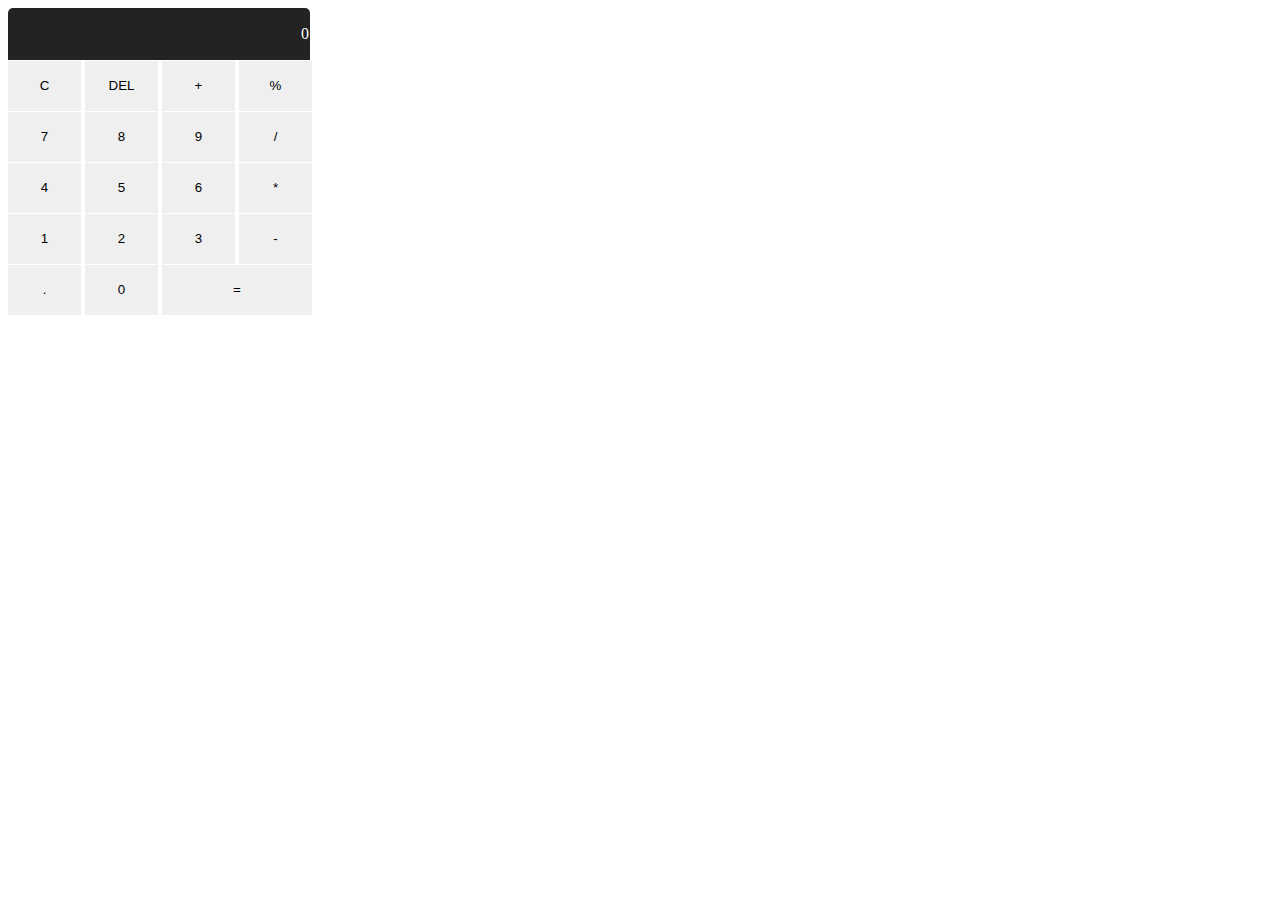
<file: calculator.html>
<!DOCTYPE html>
<html lang="en">
<head>
    <meta charset="UTF-8">
    <meta name="viewport" content="width=device-width, initial-scale=1.0">
    <title>CALCULATOR</title>
    <style>
        
       .result{
        width: 300px;
        height: 50px;
        background-color: rgba(0, 0, 0, 0.862);
        text-align: right;
        color: white;
        padding: 1px;
        border-radius: 5px 5px 0 0;
       
       }
       #buttons{
        
       }

       button{
        height: 50px;
        width: 73px;
        border: none;
        outline: none;
        margin: 0.5px 0 0.5px 0;
        padding: 0;

       }

       #equal{
        width: 150px;
       }

       
    </style>
</head>
<body>
    <div class="main">
        <div class="result">
            <p id="result">0</p>
        </div>
        <div id="buttons">
            <div class="row">
                <button>C</button>
                <button>DEL</button>
                <button>+</button>
                <button>%</button>
            </div>
            <div class="row">
                <button>7</button>
                <button>8</button>
                <button>9</button>
                <button>/</button>
            </div>
            <div class="row">
                <button>4</button>
                <button>5</button>
                <button>6</button>
                <button>*</button>
            </div>
            <div class="row">
                <button>1</button>
                <button>2</button>
                <button>3</button>
                <button>-</button>
            </div>
            <div class="row">
                <button>.</button>
                <button>0</button>
                <button id="equal">=</button>
            </div>
        </div>
    </div>

    <script>
         
        let btn  =document.getElementsByTagName('button');
        let result = document.getElementById('result');

        for(i=0;i<btn.length;i++){
            
            btn[i].onclick = function(){
                
                let input = this.innerText;
                updateDisplay(input);
            }
        }


        function updateDisplay(input){
            let currentDisplay = result.innerText;
            if(currentDisplay=="0"){
                if(input!="C"&&input!="DEL"&&input!="="){
                    result.innerText="";
                    result.innerText+=input;
                }
            }
            else{
                if(input=="DEL"){
                    result.innerText = currentDisplay.substring(0,currentDisplay.length-1);
                    // if(result.innerText==""){
                    //     result.innerText="0";
                    // }
                }
                if(input=="C"){
                    result.innerText="0";
                }
                if(input!="C"&&input!="DEL"&&input!="="){
                    result.innerText+=input;
                }
                if(input=="="){
                    let display = result.innerText;
                    result.innerText=eval(display);
                }
            }

        }
    </script>
</body>
</html>
</file>
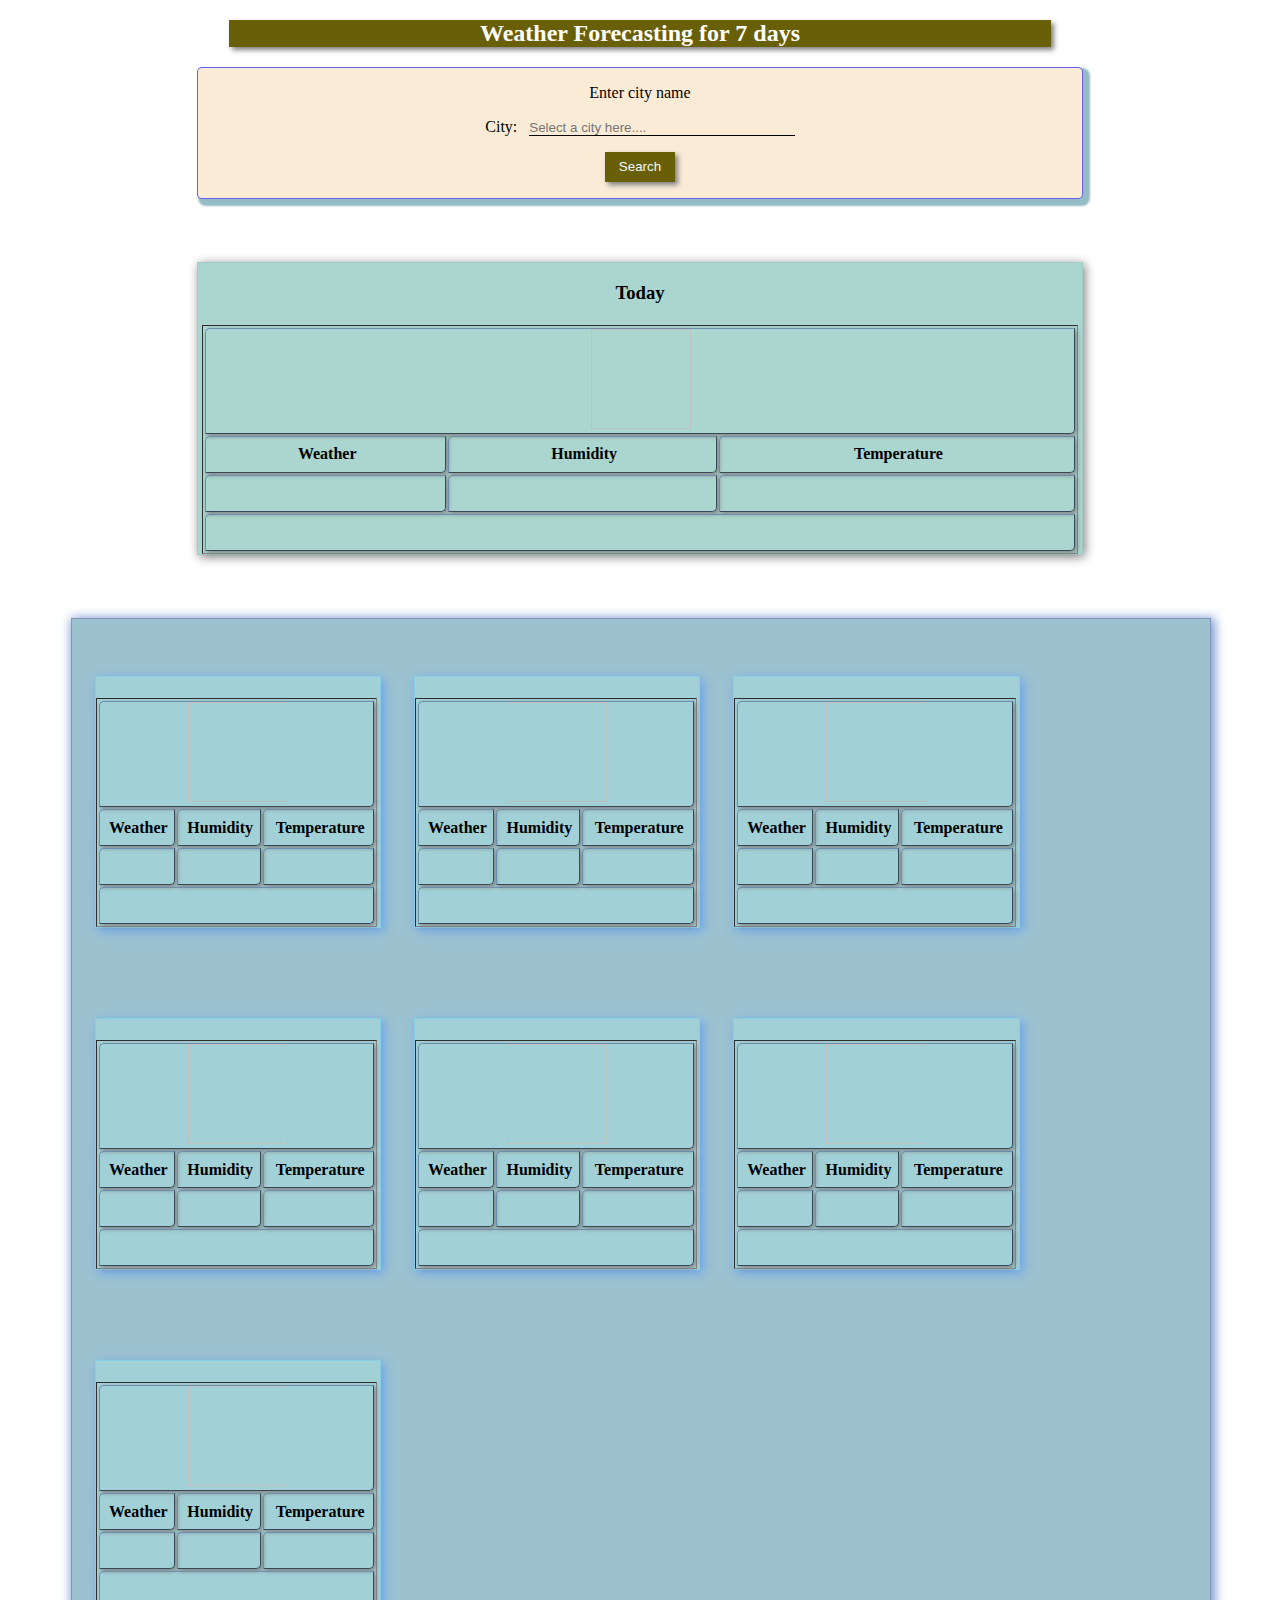
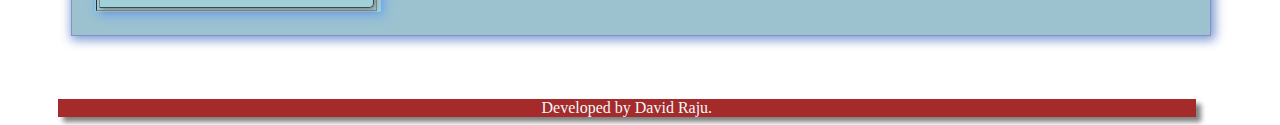
<file: proj.html>
<!DOCTYPE html>
<html lang="en">
<head>
    <meta charset="UTF-8">
    <meta http-equiv="X-UA-Compatible" content="IE=edge">
    <meta name="viewport" content="width=device-width, initial-scale=1.0">
    <title>Major Project</title>
    <style>
        *{
    padding: 0;

}
#head{
    padding: 0;
    border: 1px solid rgba(0, 0, 255, 0.592);
    box-shadow: 4px 4px 2px 3px rgb(149, 187, 196);
    border-radius: 5px;
    width: 70%;
    background-color: antiquewhite;
}
h2{
    color: rgb(255, 255, 255);
    box-shadow: 3px 3px 5px gray;
    width: 65%;
    background-color: rgb(105, 95, 6);
}
input{
    width: 30%;
    border: 0px;
    border-bottom: .5px solid black;
    background-color: antiquewhite;
}
button{
    height: 30px;
    width: 70px;
    border: 0px;
    color: aliceblue;
    background-color: rgb(105, 95, 6);
    box-shadow: 3px 3px 5px grey;
}
#cityName{
    font-family: 'Franklin Gothic Medium', 'Arial Narrow', Arial, sans-serif;
    font-size: medium;
}
#day1{
    height: fit-content;
    width: 70%;
    border: 0.5px solid rgba(128, 128, 128, 0.138);
    margin-top:5% ;
    background-color: rgba(166, 211, 205, 0.94);
    box-shadow: 2px 2px 10px gray;
    
}

#rdays{
    width: 90%;
    gap: 10px;
    border: 1px solid rgba(112, 112, 177, 0.578);
    margin: 5%;
    
    box-shadow: 2px 2px 10px 2px rgba(109, 141, 205, 0.917);
    background-color: rgba(140, 184, 200, 0.861);
    
}
#day2,#day3,#day4,#day5,#day6,#day7,#day8{
    width: 25%;
    border: 1px solid skyblue;
    margin-top: 5%;
    margin-left: 2%;
    margin-bottom: 2%;
    padding: 0;
    background-color: rgb(161, 209, 215);
    box-shadow: 3px 3px 10px rgb(106, 162, 235);
    
    
}
.parent{
    display: flex;
    flex-direction: row;
    flex-wrap: wrap;
    
}
table{
    width: 99%;
    border-style: inset;
}
th,td{
    border: 1px outset rgb(109, 142, 172);
    padding-inline-start: 3px;
    border-radius: 5px 0 5px;
    text-align: center;
    gap: 2px;
    height: 35px;
    width: fit-content;
    box-shadow: 2px 2px 5px gray;
    
    
}


h4{
    text-align: center;
}
ws1,ws2,ws3,ws4,ws5,ws6,ws7,ws8{
    text-align: center;

}
button:hover{
    width: 60px;
    height: 28px;
}
img{
    height: 100px;
    width: 100px;
}
footer{
    background-color: brown;
    color: aliceblue;
    box-shadow: 5px 5px 5px gray;
    width: 90%;
    height: fit-content;
    text-align: center;
    margin-left: 50px;
    

}
#day1:hover{
    width: 73%;
    box-shadow: 5px 5px 5px gray;
    
}


#day2:hover{
    
    box-shadow: 10px 10px 10px rgb(106, 162, 235);
}
#day3:hover{
 
    box-shadow: 10px 10px 10px rgb(106, 162, 235);
}
#day4:hover{
    
    box-shadow: 10px 10px 10px rgb(106, 162, 235);
}
#day5:hover{
    
    box-shadow: 10px 10px 10px rgb(106, 162, 235);
}
#day6:hover{
   
    box-shadow: 10px 10px 10px rgb(106, 162, 235);
}
#day7:hover{
    
    box-shadow: 10px 10px 10px rgb(106, 162, 235);
}
#day8:hover{
    
    box-shadow: 10px 10px 10px rgb(106, 162, 235);
}


    </style>
    
</head>
<body>
    <div id="main">
        <center>
        <h2>Weather Forecasting for 7 days</h2>

        <div id="head">
            <P>Enter city name</P>
            <p>City: &nbsp; <input type="text" placeholder="Select a city here...." id="inputValue"></p><button id="search-btn" onclick="btn()">Search</button>
            <p id="cityName"></p>
        </div>
        
        
        <div id="day1">
            <h3 style="text-align: center;">Today</h3>
            <h3 id="d1"></h3>
            <h3 id="t1"></h3>
            <div>
                <h4 id="weekday1"></h4>
                <table border=".5px">
                    
                    <tr>
                        <td colspan="3"><img id="wi1"></td>
                    
                    </tr>
                    <tr>
                        <th>Weather</th>
                        <th>Humidity</th>
                        <th>Temperature</th>
                    </tr>
                    <tr>
                        <td id="wd1"></td>
                        <td id="hd1"></td>
                        <td id="td1"></td>
                    </tr>
                    <tr>
                        <td id="ws1" colspan="3"></td>
                    </tr>
                </table>
            </div>
        </div>
        </center>


        <div id="rdays" class="parent">
            <div id="day2">
                <h3 id="d2"></h3>
                <div>
                    <h4 id="weekday2"></h4>
                    <table border=".5px">
                        
                        <tr>
                            <td colspan="3"><img id="wi2"></td>
                            
                        </tr>
                        <tr>
                        <th>Weather</th>
                        <th>Humidity</th>
                        <th>Temperature</th>
                    </tr>
                        <tr>
                            <td id="wd2"></td>
                            <td id="hd2"></td>
                            <td id="td2"></td>
                        </tr>
                        <tr>
                            <td id="ws2" colspan="3"></td>
                        </tr>
                    </table>
                </div>
            </div>

            <div id="day3">
                <h3 id="d3"></h3>
                <div>
                    <h4 id="weekday3"></h4>
                    <table border=".5px">
                        
                        <tr>
                            <td colspan="3"><img id="wi3"></td>
                        
                        </tr>
                        <tr>
                            <th>Weather</th>
                            <th>Humidity</th>
                            <th>Temperature</th>
                        </tr>
                        <tr>
                            <td id="wd3"></td>
                            <td id="hd3"></td>
                            <td id="td3"></td>
                        </tr>
                        <tr>
                            <td id="ws3" colspan="3"></td>
                        </tr>
                    </table>
                </div>
            </div>

            <div id="day4">
                <h3 id="d4"></h3>
                <div>
                    <h4 id="weekday4"></h4>
                    <table border=".5px">
                        
                        <tr>
                            <td colspan="3"><img id="wi4"></td>
                         
                        </tr>
                        <tr>
                            <th>Weather</th>
                            <th>Humidity</th>
                            <th>Temperature</th>
                        </tr>
                        <tr>
                            <td id="wd4"></td>
                            <td id="hd4"></td>
                            <td id="td4"></td>
                        </tr>
                        <tr>
                            <td id="ws4" colspan="3"></td>
                        </tr>
                    </table>
                </div>
            </div>

            <div id="day5">
                <h3 id="d5"></h3>
                <div>
                    <h4 id="weekday5"></h4>
                    <table border=".5px">
                        
                        <tr>
                            <td colspan="3"><img id="wi5"></td>
                          
                        </tr>
                        <tr>
                            <th>Weather</th>
                            <th>Humidity</th>
                            <th>Temperature</th>
                        </tr>
                        <tr>
                            <td id="wd5"></td>
                            <td id="hd5"></td>
                            <td id="td5"></td>
                        </tr>
                        <tr>
                            <td id="ws5" colspan="3"></td>
                        </tr>
                    </table>
                </div>
            </div>

            <div id="day6">
                <h3 id="d6"></h3>
                <div>
                    <h4 id="weekday6"></h4>
                    <table border=".5px">
                        
                        <tr>
                            <td colspan="3"><img id="wi6"></td>
                           
                        </tr>
                        <tr>
                            <th>Weather</th>
                            <th>Humidity</th>
                            <th>Temperature</th>
                        </tr>
                        <tr>
                            <td id="wd6"></td>
                            <td id="hd6"></td>
                            <td id="td6"></td>
                        </tr>
                        <tr>
                            <td id="ws6" colspan="3"></td>
                        </tr>

                    </table>
                </div>
            </div>

            <div id="day7">
                <h3 id="d7"></h3>
                <div>
                    <h4 id="weekday7"></h4>
                    <table border=".5px">
                        
                        <tr>
                            <td colspan="3"><img id="wi7"></td>
                         
                        </tr>
                        <tr>
                            <th>Weather</th>
                            <th>Humidity</th>
                            <th>Temperature</th>
                        </tr>
                        <tr>
                            <td id="wd7"></td>
                            <td id="hd7"></td>
                            <td id="td7"></td>
                        </tr>
                        <tr>
                            <td id="ws7" colspan="3"></td>
                        </tr>
                    </table>
                </div>
            </div>

            <div id="day8">
                <h3 id="d8"></h3>
                <div>
                    <h4 id="weekday8"></h4>
                    <table border=".5px">
                        
                        <tr>
                            <td colspan="3"><img id="wi8"></td>
                         
                        </tr>
                        <tr>
                            <th>Weather</th>
                            <th>Humidity</th>
                            <th>Temperature</th>
                        </tr>
                        <tr>
                            <td id="wd8"></td>
                            <td id="hd8"></td>
                            <td id="td8"></td>
                        </tr>
                        <tr>
                            <td id="ws8" colspan="3"></td>
                        </tr>
                    </table>
                </div>
            </div>

            
        </div>

    </div>

    <footer>Developed by David Raju.</footer>
    <script>
        function btn(){
    var newvalue = document.getElementById('inputValue');
    var cityName = document.getElementById('cityName');
    cityName.innerHTML = newvalue.value;

    fetch('http://api.openweathermap.org/data/2.5/forecast?q='+newvalue.value+'&appid=5b1f9bc118f6a4486311513aaa520c35&units=metric')
.then(response=>response.json())
.then(data=>{
    for(i=0;i<8;i++){
        document.getElementById('wd'+(i+1)).innerHTML = data.list[i].weather[0].description;
        document.getElementById('hd'+(i+1)).innerHTML= Number(data.list[i].main.humidity)
        document.getElementById('td'+(i+1)).innerHTML= Number(data.list[i].main.temp) + "º";
        document.getElementById('wi'+(i+1)).src='http://openweathermap.org/img/w/'+data.list[i].weather[0].icon+'.png';
        document.getElementById('ws'+(i+1)).innerHTML= "Wind Speed :" + Number(data.list[i].wind.speed);

      }
})
.catch(err=>alert("Something went wrong"))


const d = new Date();
const weekday = ["Sunday","Monday","Tuesday","Wednesday","Thursday","Friday","Saturday"]
function checkDay(day){
    if(day + d.getDay() > 6){
        return day + d.getDay()-7;
    }
    else{
        return day + d.getDay();
    }
}
document.getElementById('t1').innerHTML=d.toLocaleTimeString();
document.getElementById('d1').innerHTML=d.toDateString(); 
for(i=0;i<8;i++){
    document.getElementById("weekday"+(i+1)).innerHTML=weekday[checkDay(i)];

}

}




    </script>
</body>
</html>
</file>
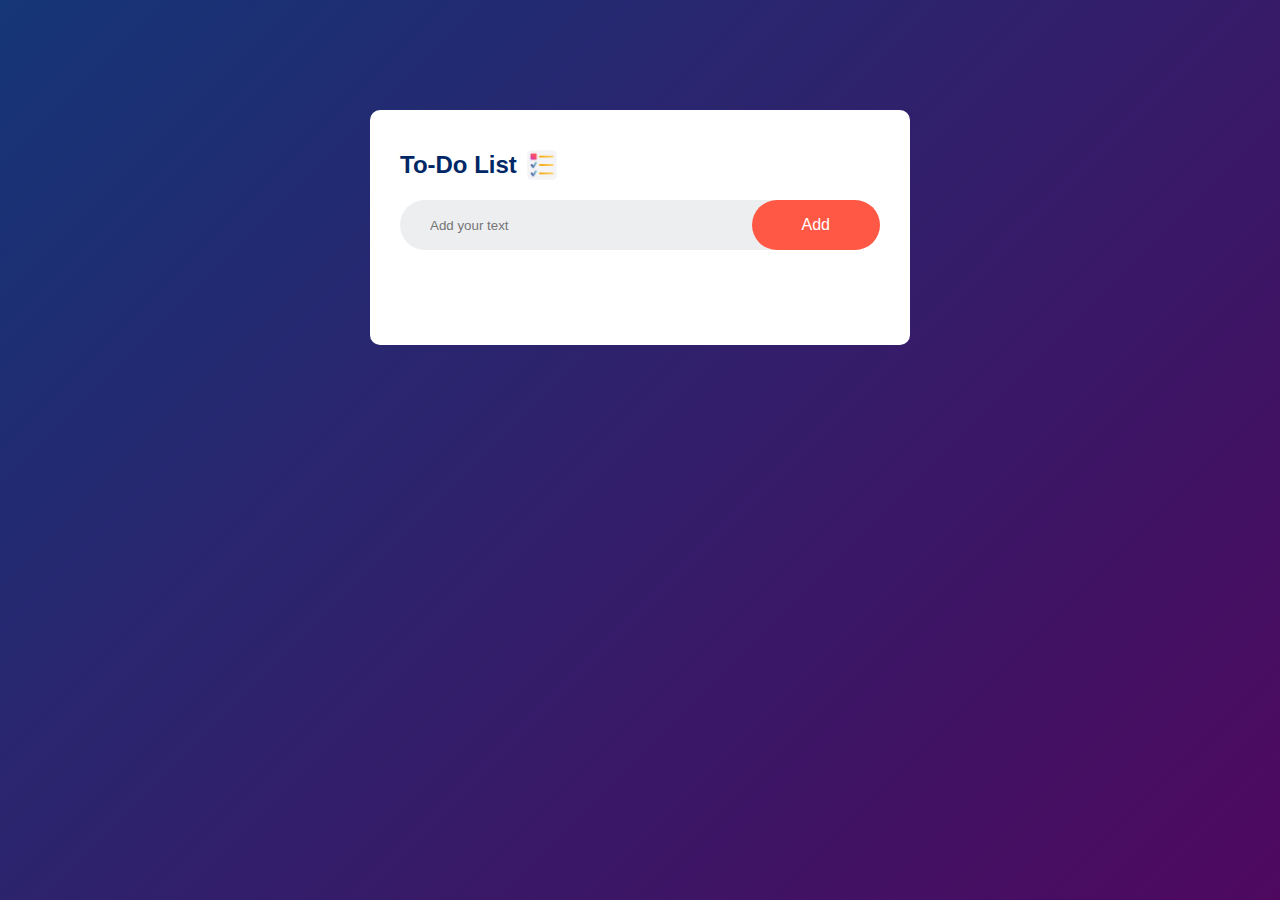
<file: todo.html>
<!DOCTYPE html>
<html lang="en">
<head>
    <meta charset="UTF-8">
    <meta name="viewport" content="width=device-width, initial-scale=1.0">
    <title>TO DO LIST App</title>
    <link rel="stylesheet" href="todo.css">
</head>
<body>
    <div class="container">
        <div class="todo-app">
            <h2>To-Do List <img src="img1.png" alt=""></h2>
            <div class="row">
                <input type="text" id="input-box" placeholder="Add your text">
                <button onclick="addTask()">Add</button>
            </div>
            <ul id="list-container">
                <!-- <li class="checked">Task 1</li>
                <li>Task 2</li>
                <li>Task 3</li> -->
            </ul>
        </div>

    </div>
    <script src="todo.js"></script>
</body>
</html>
</file>
<file: todo.css>
*{
    margin: 0;
    padding: 0;
    font-family: Poppins, sans-serif;
    box-sizing: border-box;

}
.container{
    width:100%;
    height:100vh;
    background: linear-gradient(135deg, #153677, #4e085f);
    padding: 10px;

}
.todo-app{
    width: 100%;
    max-width: 540px;
    background-color: #fff;
    margin: 100px auto 20px;
    padding: 40px 30px 70px;
    border-radius: 10px;
}
.todo-app h2{
    color: #002765;
    display: flex;
    align-items:center;
    margin-bottom: 20px;
}
.todo-app h2 img{
   width: 30px;
   margin-left: 10px;
}
.row{
    display: flex;
    align-items: center;
    justify-content: space-between;
    background: #edeef0;
    border-radius: 30px;
    padding-left: 20px;
    margin-bottom: 25px;
}
input{
    flex: 1;
    border: none;
    outline: none;
    background-color: transparent;
    padding: 10px;
    font-weight: 14px;
}
button{
    border: none;
    outline: none;
    padding: 16px 50px;
    background: #ff5945;
    color: #fff;
    font-size: 16px;
    cursor: pointer;
    border-radius: 40px;
}

ul li{
    list-style: none;
    font-size: 17px;
    padding: 12px 8px 12px 50px;
    position: relative;
    cursor: pointer;
}

ul li::before{
    content: '';
    position: absolute;
    height: 28px;
    width: 28px;
    border-radius: 50%;
    background-image: url(uncheck.png);
    background-size: cover;
    background-position: center;
    top: 12px;
    left: 8px;
}

ul li.checked{
    color: #555;
    text-decoration: line-through;
}
ul li.checked::before{
    background-image: url(check.png);
    background-size: cover;
    background-position: center;
    top: 12px;
    left: 8px;
}
ul li span{
    position: absolute;
    right: 0;
    top: 0;
    width: 40px;
    height: 40px;
    font-size: 22px;
    color: #555;
    line-height: 40px;
    text-align: center;
    border-radius: 50%;

}
ul li span:hover{
    background: #edeef0;
}
</file>
